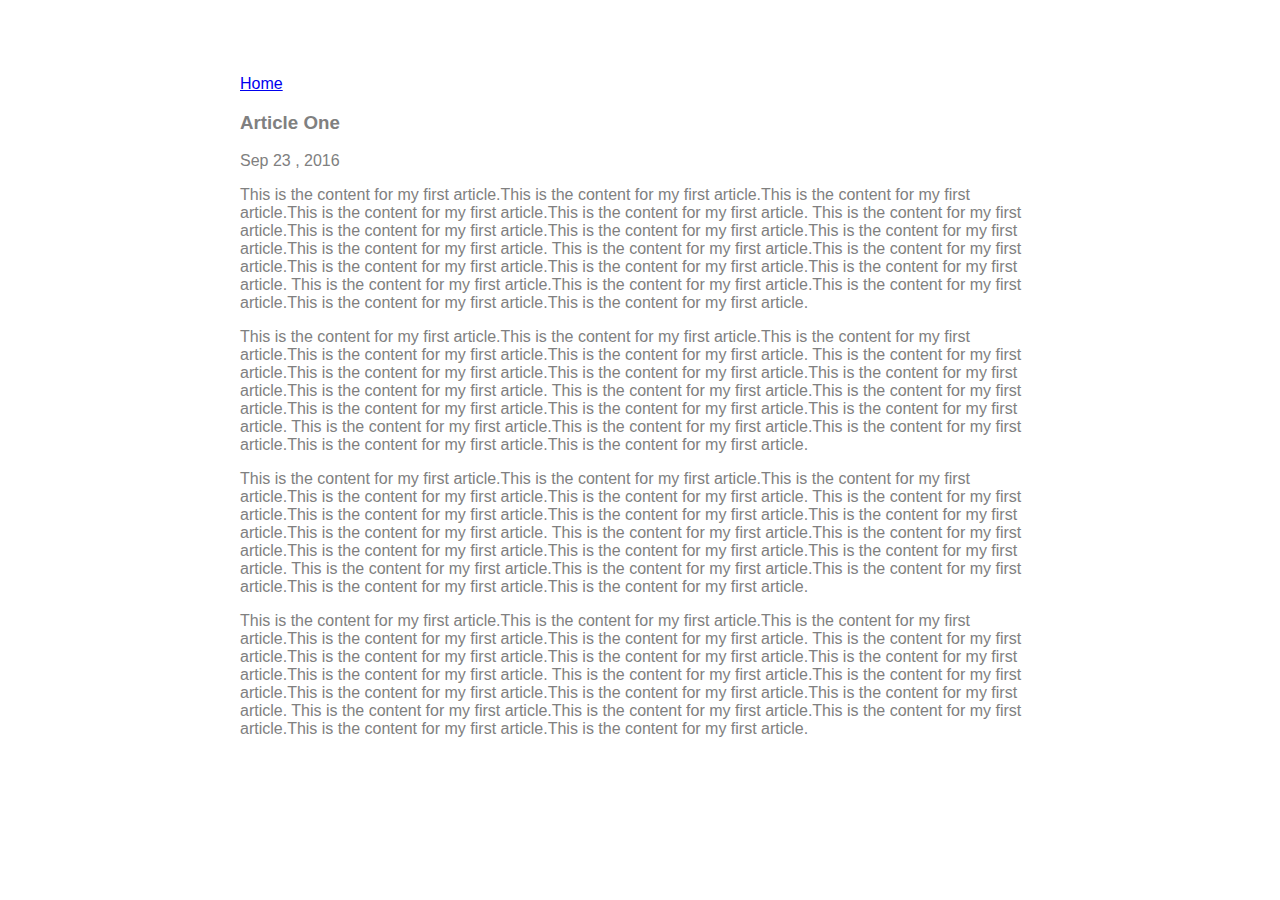
<file: ui/Article-one.html>
<html>
  <head>
    <title>
       Article one | Aman Gupta
    </title>
    <meta name="viewport" content="width=device-width, initial-scale=1"/> 
    <link href="/ui/style.css" rel="stylesheet" />
     
   </head>
   <body>
    <div class="container">
      <div>
   	   <a href="/">Home</a>
      </div>
      <h3>
         Article One
       </h3>
       <div>
         Sep 23 , 2016
        </div>
          <p>
             This is the content for my first article.This is the content for my first article.This is the content for my first article.This is the content for my first article.This is the content for my first article.
             This is the content for my first article.This is the content for my first article.This is the content for my first article.This is the content for my first article.This is the content for my first article.
              This is the content for my first article.This is the content for my first article.This is the content for my first article.This is the content for my first article.This is the content for my first article.
              This is the content for my first article.This is the content for my first article.This is the content for my first article.This is the content for my first article.This is the content for my first article.
           </p> 
           <p>
             This is the content for my first article.This is the content for my first article.This is the content for my first article.This is the content for my first article.This is the content for my first article.
             This is the content for my first article.This is the content for my first article.This is the content for my first article.This is the content for my first article.This is the content for my first article.
              This is the content for my first article.This is the content for my first article.This is the content for my first article.This is the content for my first article.This is the content for my first article.
              This is the content for my first article.This is the content for my first article.This is the content for my first article.This is the content for my first article.This is the content for my first article.
           </p>
           <p>
             This is the content for my first article.This is the content for my first article.This is the content for my first article.This is the content for my first article.This is the content for my first article.
             This is the content for my first article.This is the content for my first article.This is the content for my first article.This is the content for my first article.This is the content for my first article.
              This is the content for my first article.This is the content for my first article.This is the content for my first article.This is the content for my first article.This is the content for my first article.
              This is the content for my first article.This is the content for my first article.This is the content for my first article.This is the content for my first article.This is the content for my first article.
           </p>
            <p>
             This is the content for my first article.This is the content for my first article.This is the content for my first article.This is the content for my first article.This is the content for my first article.
             This is the content for my first article.This is the content for my first article.This is the content for my first article.This is the content for my first article.This is the content for my first article.
              This is the content for my first article.This is the content for my first article.This is the content for my first article.This is the content for my first article.This is the content for my first article.
              This is the content for my first article.This is the content for my first article.This is the content for my first article.This is the content for my first article.This is the content for my first article.
           </p>
         </div>
      
       </body>
</html>
</file>
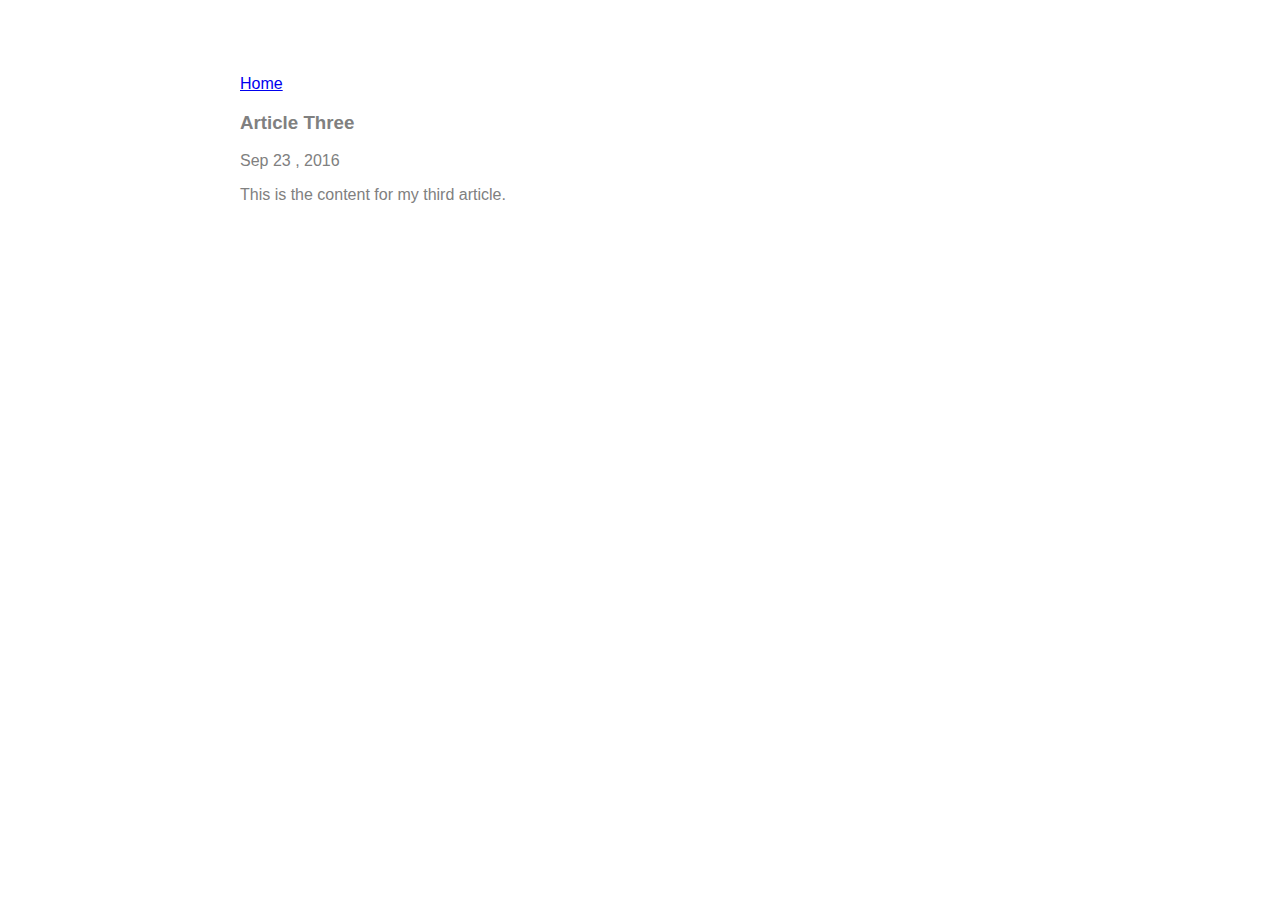
<file: ui/Article-three.html>
<html>
  <head>
    <title>
       Article one | Aman Gupta
    </title>
    <meta name="viewport" content="width=device-width, initial-scale=1"/> 
      <link href="/ui/style.css" rel="stylesheet" />
   </head>
   <body>
    <div class="container">
      <div>
   	   <a href="/">Home</a>
      </div>
      <h3>
         Article Three
       </h3>
       <div>
         Sep 23 , 2016
        </div>
          <p>
             This is the content for my third article.
          </p>
             
           
            
         </div>
      
       </body>
</html>
</file>
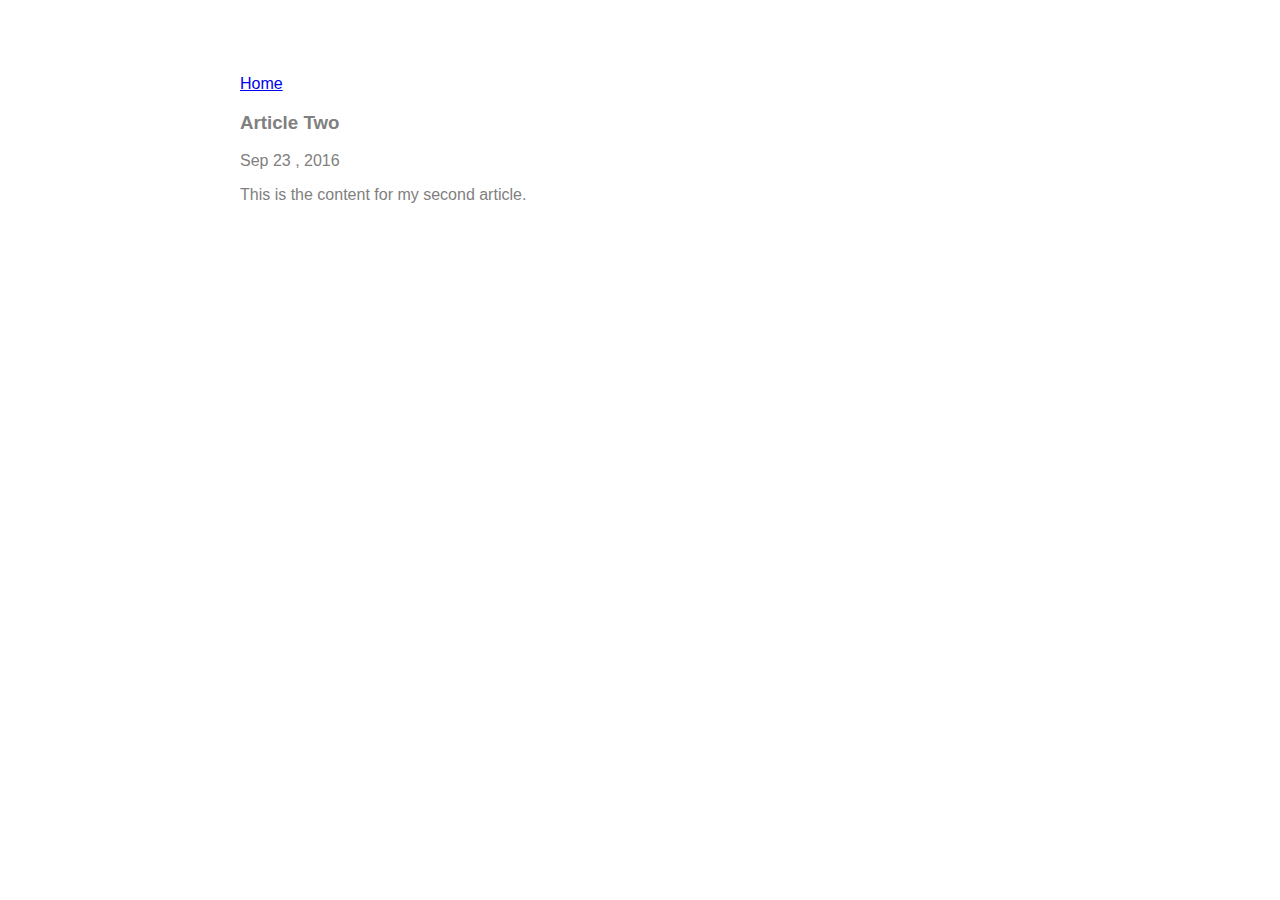
<file: ui/Article-two.html>
<html>
  <head>
    <title>
       Article one | Aman Gupta
    </title>
    <meta name="viewport" content="width=device-width, initial-scale=1"/> 
      <link href="/ui/style.css" rel="stylesheet" />
   </head>
   <body>
    <div class="container">
      <div>
   	   <a href="/">Home</a>
      </div>
      <h3>
         Article Two
       </h3>
       <div>
         Sep 23 , 2016
        </div>
          <p>
             This is the content for my second article.
          </p>
             
           
            
         </div>
     
       </body>
</html>
</file>
<file: ui/style.css>
body {
    font-family: sans-serif;
    
    margin-top: 75px;
}

.center {
    text-align: center;
}

.text-big {
    font-size: 300%;
}

.bold {
    font-weight: bold;
}

.img-medium {
    height: 200px;
}

.container{
            max-width: 800px;
           margin: 0 auto;
           color: grey;
           font-family:sans-serif;
          
           padding-left: 20px;
           padding-right:20px;
         }
</file>
